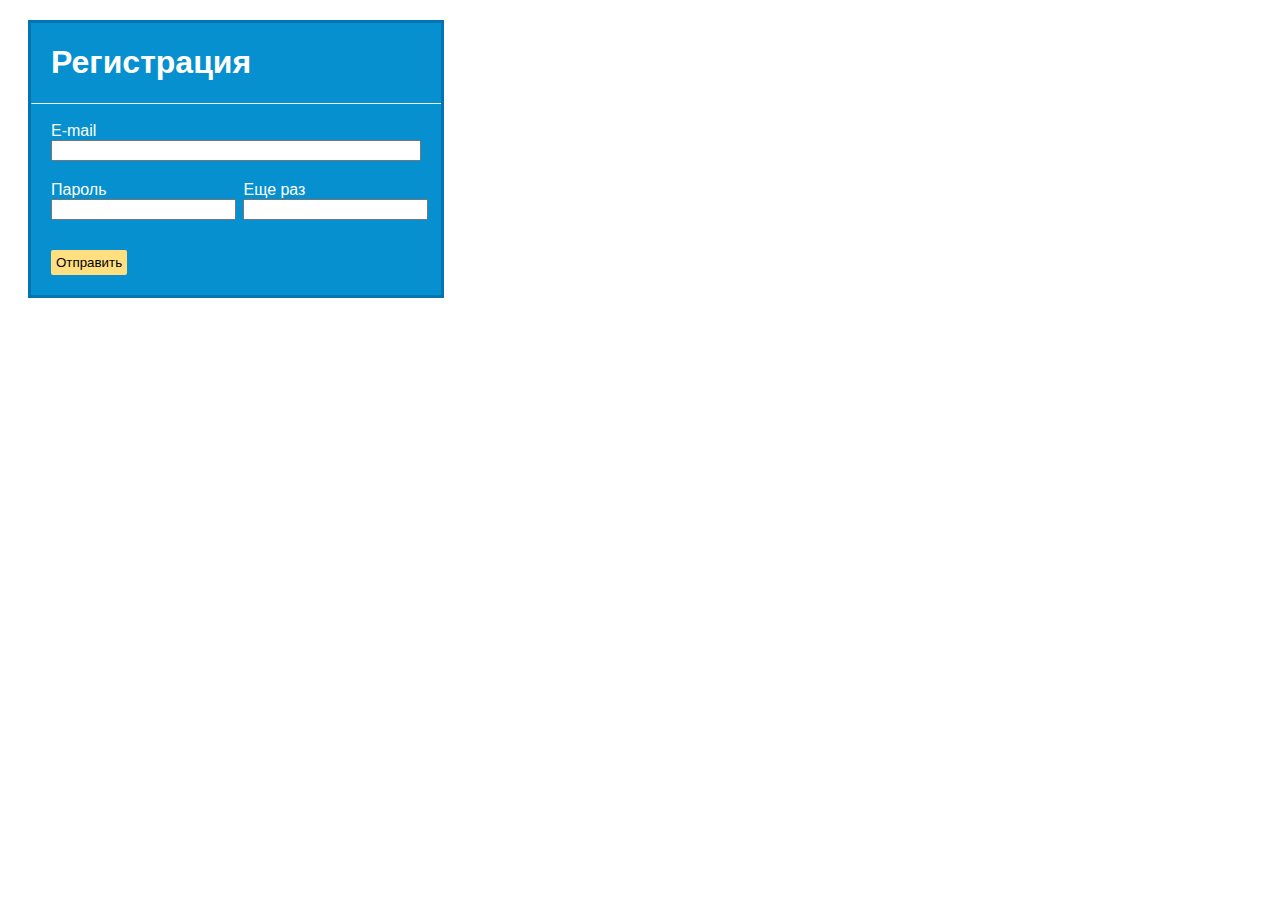
<file: Task_6/Task_6.2/index.html>
﻿<!DOCTYPE html>

<html lang="en" xmlns="http://www.w3.org/1999/xhtml">
<head>
    <link rel="stylesheet" href="style.css" type="text/css" />
    <meta charset="utf-8" />
    <meta name="viewport" content="width=device-width, initial-scale=1.0">
    <title>Регистрация</title>
</head>
<body>
    <form class="form" method="post">
        <div class="form_header">
            <h1 class="form_header_h1">Регистрация</h1>
        </div>
        <hr>
        <div class="form_input">
            <div class="form_input_email">
                <label for="input_email" class="form_input_label">E-mail</label>
                <input name="input_email" class="form_input_email_input" type="email" required />
            </div>
            <div class="form_input_password">
                <div class="form_input_password_1">
                    <label for="input_password1" class="form_input_label">Пароль</label>
                    <input name="input password1" class="form_input_password_input" type="password" required />
                </div>
                <div class="form_input_password_2">
                    <label for="input_password2" class="form_input_label">Еще раз</label>
                    <input name="input password2" class="form_input_password_input" type="password" required />
                </div>
            </div>
            <input name="submit" class="form_input_submit" type="submit" value="Отправить" />
        </div>
    </form>
</body>
</html>
</file>
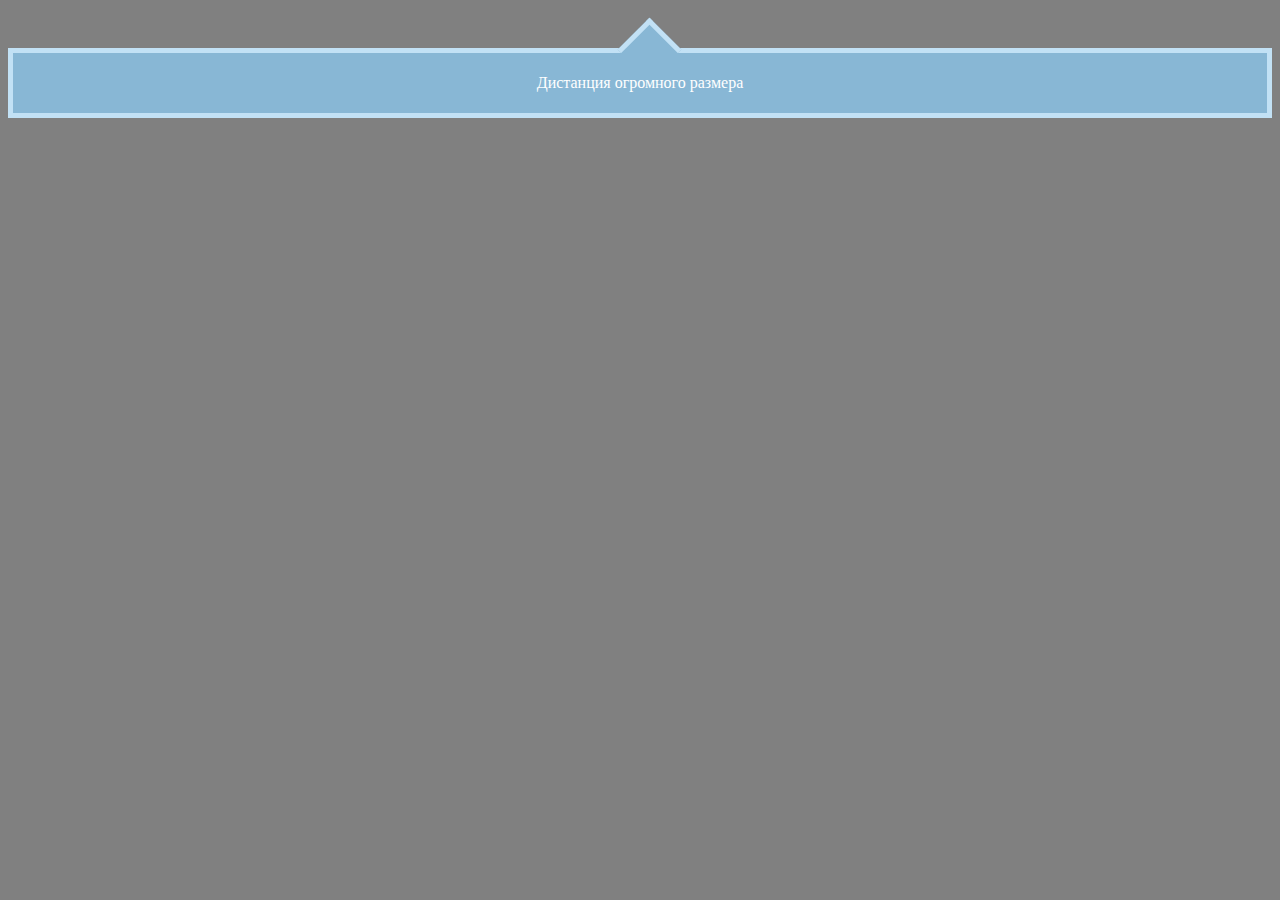
<file: Task_6/Task_6.3/Index.html>
﻿<!DOCTYPE html>

<html lang="en" xmlns="http://www.w3.org/1999/xhtml">
<head>
    <meta charset="utf-8" />
    <meta name="viewport" content="width=device-width, initial-scale=1.0">
    <link rel="stylesheet" href="style.css">
    <title>Блок</title>
</head>
<body>
    <div class="block">
        <p class="block_p">Дистанция огромного размера</p>
    </div>
</body>
</html>
</file>
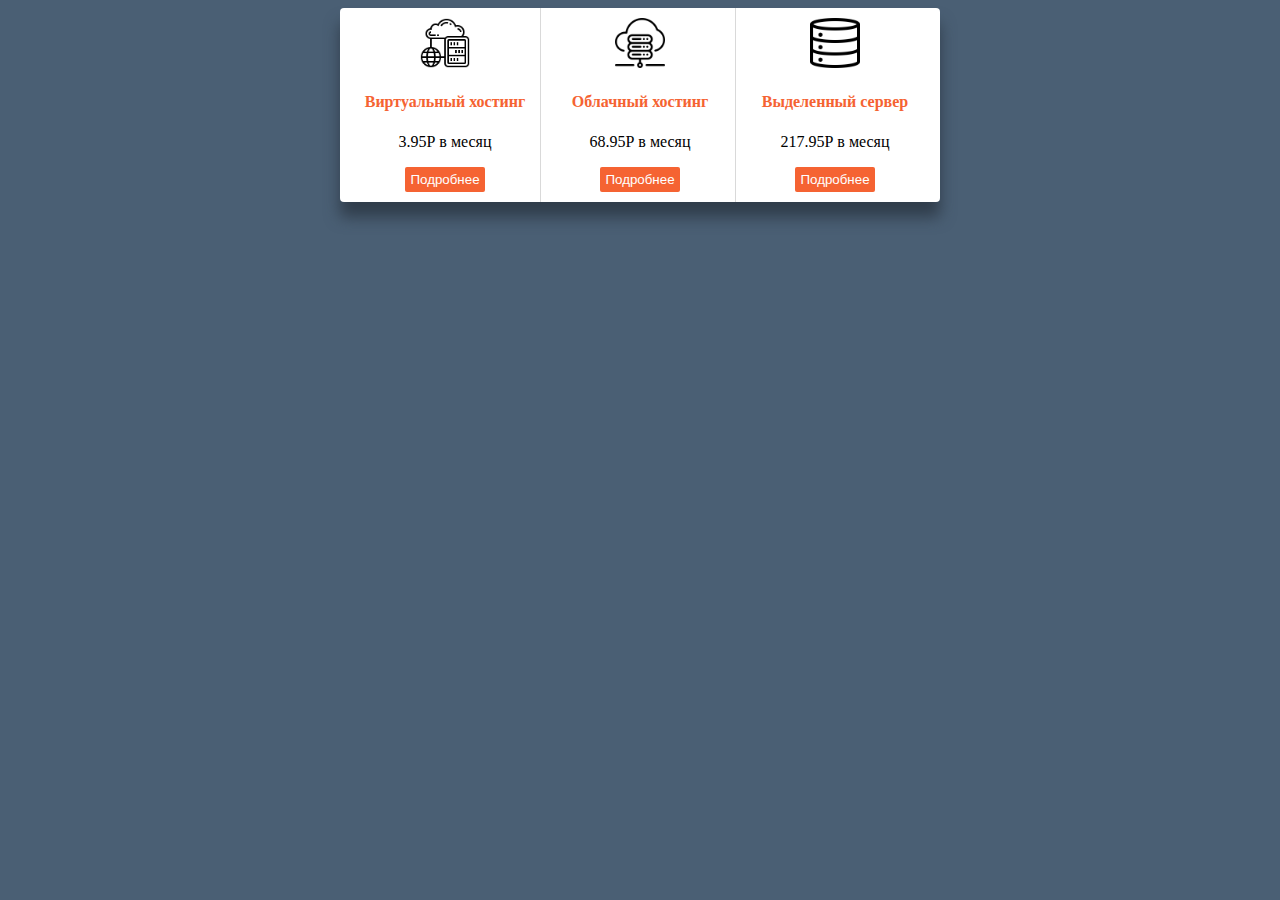
<file: Task_6/Task_6.4/index.html>
﻿<!DOCTYPE html>

<html lang="en" xmlns="http://www.w3.org/1999/xhtml">
<head>
    <meta charset="utf-8" />
    <meta name="viewport" content="width=device-width, initial-scale=1.0">
    <link rel="stylesheet" href="style.css">
    <title>Хостинг</title>
</head>
<body>
    <div class="form">
        <div class="Hosting">
            <img src="hosting.png">
            <h4>Виртуальный хостинг</h4>
            <p>3.95Р в месяц</p>
            <button type="submit">Подробнее</button>
        </div>
        <div class="Cloud">
            <img src="cloud.png">
            <h4>Облачный хостинг</h4>
            <p>68.95Р в месяц</p>
            <button type="submit">Подробнее</button>
        </div>
        <div class="Server">
            <img src="server-storage.png">
            <h4>Выделенный сервер</h4>
            <p>217.95Р в месяц</p>
            <button type="submit">Подробнее</button>
        </div>
    </div>
</body>
</html>
</file>
<file: Task_6/Task_6.2/style.css>
﻿.form {
    width: 410px;
    margin: 20px;
    background: #0690CF;
    border: 3px solid #0075B2;
    font-family: 'Segoe UI', Tahoma, Geneva, Verdana, sans-serif;
}

.form_header_h1 {
    color: white;
    padding: 0px 20px;
}

hr {
    border-top: 1px white;
    padding: 0px;
}

.form_input_label {
    color: white;
}

.form_input_email {
    flex-direction: column;
    display: flex;
    padding: 10px 20px;
}

.form_input_password {
    display: flex;
    padding: 10px 0px 10px 20px;
    flex-direction: row;
}

.form_input_submit {
    margin: 20px;
    padding: 5px;
    background-color: #FFDF7F;
    border: none;
    border-radius: 2px;
}

@media screen and (max-width: 444px) {
    .form {
        width: 300px;
    }

    .form_input_password {
        flex-direction: column;
    }

    .form_input_password_1,
    .form_input_password_2 {
        display: flex;
        flex-direction: column;
        padding: 0px 20px 10px 0px;
    }
}
</file>
<file: Task_6/Task_6.3/style.css>
﻿body{
    background-color:gray;
}
.block {
    position: relative;
    top: 40px;
    padding: 5px;
    color: white;
    text-align: center;
    background-color: #88B7D5;
    border: 5px solid #C2E1F5;
    font-size: 16px;
    height:50px;
}
    .block::after {
        content: '';
        position: absolute;
        background-color: #88B7D5;
        left: 49%;
        top: -26px;
        width: 40px;
        height: 40px;
        border-top: 5px solid #C2E1F5;
        border-right: 5px solid #C2E1F5;
        transform: rotate(-45deg);
    }
</file>
<file: Task_6/Task_6.4/style.css>
﻿body {
    background-color: #4A5F74;
}

.form {
    margin: 0 auto;
    text-align: center;
    width: 600px;
    background-color: white;
    border-radius: 4px;
    box-shadow: #303D4B 0px 15px 15px;
}

.Hosting, .Cloud, .Server {
    padding: 10px;
    display: inline-block;
    width: 170px;
}

.Hosting, .Cloud {
    border-right: 1px solid #D9D9D9;
}

img {
    height: 50px;
}

h4 {
    color: #F56332;
}

button {
    padding: 5px;
    color: white;
    background: #F56332;
    border: none;
    border-radius: 2px;
}

@media (max-width:400px) {
    .Hosting, .Cloud, .Server {
        display: block;
    }

    .form {
        width: 200px;
    }

    .Hosting, .Cloud {
        border-bottom: 1px solid #D9D9D9;
        border-right: none;
    }
}
</file>
